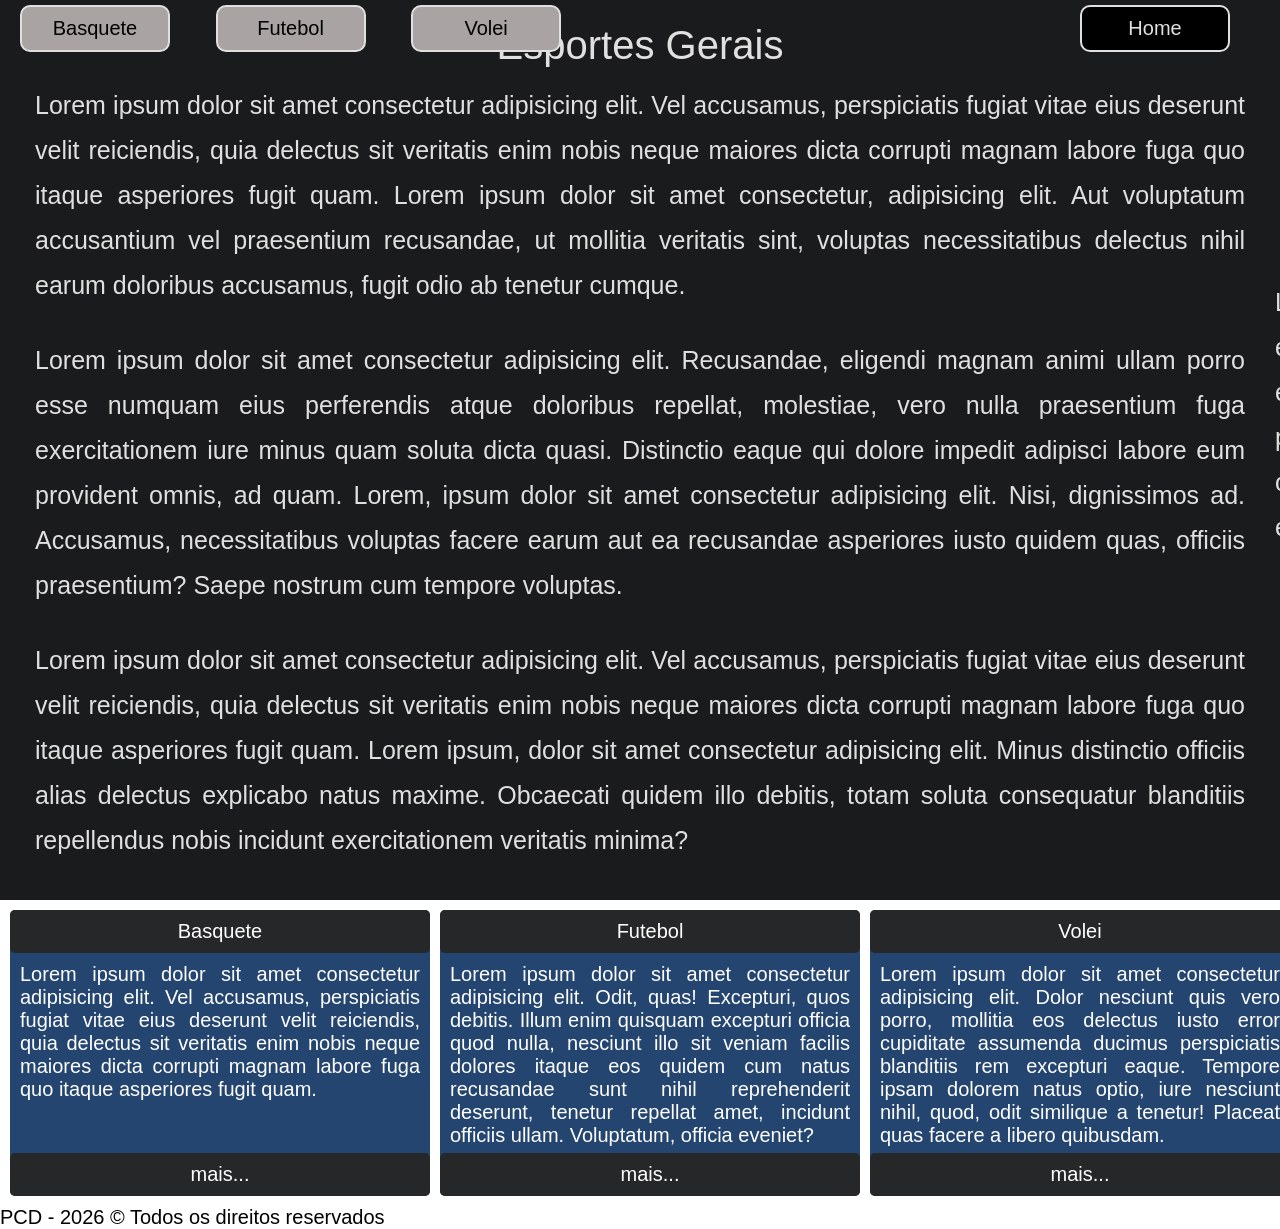
<file: index.html>
<!doctype html>
<html lang="pt-br">
  <head>
    <meta charset="UTF-8" />
    <meta name="viewport" content="width=device-width, initial-scale=1.0" />
    <title>ESPORTE TOTAL</title>
    <link rel="stylesheet" href="./css/main.css" />
  </head>

  <body>
    <header class="cabecalho">
      <nav class="cabecalho__nav">
        <ul class="cabecalho__ul">
          <li class="cabecalho__li cabecalho__li--active">
            <a class="cabecalho__a cabecalho__a--active" href="./index.html"
              >Home</a
            >
          </li>
          <li class="cabecalho__li">
            <a class="cabecalho__a" href="./paginas/basquete.html">Basquete</a>
          </li>
          <li class="cabecalho__li">
            <a class="cabecalho__a" href="./paginas/futebol.html">Futebol</a>
          </li>
          <li class="cabecalho__li">
            <a class="cabecalho__a" href="./paginas/volei.html">Volei</a>
          </li>
        </ul>
      </nav>
    </header>

    <main class="conteudo">
      <section class="hero">
        <div class="hero__container">
          <h1 class="hero__title">Esportes Gerais</h1>
          <p class="hero__text">
            Lorem ipsum dolor sit amet consectetur adipisicing elit. Vel
            accusamus, perspiciatis fugiat vitae eius deserunt velit reiciendis,
            quia delectus sit veritatis enim nobis neque maiores dicta corrupti
            magnam labore fuga quo itaque asperiores fugit quam. Lorem ipsum
            dolor sit amet consectetur, adipisicing elit. Aut voluptatum
            accusantium vel praesentium recusandae, ut mollitia veritatis sint,
            voluptas necessitatibus delectus nihil earum doloribus accusamus,
            fugit odio ab tenetur cumque.
          </p>
          <p class="hero__text">
            Lorem ipsum dolor sit amet consectetur adipisicing elit. Recusandae,
            eligendi magnam animi ullam porro esse numquam eius perferendis
            atque doloribus repellat, molestiae, vero nulla praesentium fuga
            exercitationem iure minus quam soluta dicta quasi. Distinctio eaque
            qui dolore impedit adipisci labore eum provident omnis, ad quam.
            Lorem, ipsum dolor sit amet consectetur adipisicing elit. Nisi,
            dignissimos ad. Accusamus, necessitatibus voluptas facere earum aut
            ea recusandae asperiores iusto quidem quas, officiis praesentium?
            Saepe nostrum cum tempore voluptas.
          </p>
          <p class="hero__text">
            Lorem ipsum dolor sit amet consectetur adipisicing elit. Vel
            accusamus, perspiciatis fugiat vitae eius deserunt velit reiciendis,
            quia delectus sit veritatis enim nobis neque maiores dicta corrupti
            magnam labore fuga quo itaque asperiores fugit quam. Lorem ipsum,
            dolor sit amet consectetur adipisicing elit. Minus distinctio
            officiis alias delectus explicabo natus maxime. Obcaecati quidem
            illo debitis, totam soluta consequatur blanditiis repellendus nobis
            incidunt exercitationem veritatis minima?
          </p>
          <p class="hero__text">
            Lorem ipsum dolor sit amet consectetur adipisicing elit. Recusandae,
            eligendi magnam animi ullam porro esse numquam eius perferendis
            atque doloribus repellat, molestiae, vero nulla praesentium fuga
            exercitationem iure minus quam soluta dicta quasi. Distinctio eaque
            qui dolore impedit adipisci labore eum provident omnis, ad quam.
            Lorem ipsum dolor sit amet, consectetur adipisicing elit. Similique
            fugit libero officiis maiores totam quod accusamus, consequatur fuga
            repellendus enim, corporis eaque perferendis non eveniet impedit,
            commodi a. Expedita, ab!
          </p>
          <a class="hero__btn" href="./paginas/login.html">ACESSAR CONTA</a>
        </div>
      </section>

      <div class="conteudo__container">
        
        <section class="conteudo__sec">
          <h2 class="conteudo__tit">Basquete</h2>
          <p class="conteudo__txt">
            Lorem ipsum dolor sit amet consectetur adipisicing elit. Vel
            accusamus, perspiciatis fugiat vitae eius deserunt velit reiciendis,
            quia delectus sit veritatis enim nobis neque maiores dicta corrupti
            magnam labore fuga quo itaque asperiores fugit quam.
          </p>
          <a class="conteudo__btn" href="./paginas/basquete.html">mais...</a>
        </section>

        <section class="conteudo__sec">
          <h2 class="conteudo__tit">Futebol</h2>
          <p class="conteudo__txt">
            Lorem ipsum dolor sit amet consectetur adipisicing elit. Odit, quas! Excepturi, quos debitis. Illum enim quisquam excepturi officia quod nulla, nesciunt illo sit veniam facilis dolores itaque eos quidem cum natus recusandae sunt nihil reprehenderit deserunt, tenetur repellat amet, incidunt officiis ullam. Voluptatum, officia eveniet?
          </p>
          <a class="conteudo__btn" href="./paginas/futebol.html">mais...</a>
        </section>

        <section class="conteudo__sec">
          <h2 class="conteudo__tit">Volei</h2>
          <p class="conteudo__txt">
            Lorem ipsum dolor sit amet consectetur adipisicing elit. Dolor nesciunt quis vero porro, mollitia eos delectus iusto error cupiditate assumenda ducimus perspiciatis blanditiis rem excepturi eaque. Tempore ipsam dolorem natus optio, iure nesciunt nihil, quod, odit similique a tenetur! Placeat quas facere a libero quibusdam.
          </p>
          <a class="conteudo__btn" href="./paginas/volei.html">mais...</a>
        </section>

      </div>

    </main>

    <footer>
      <p>PCD - 2026 &copy; Todos os direitos reservados</p>
    </footer>
  </body>
</html>
</file>
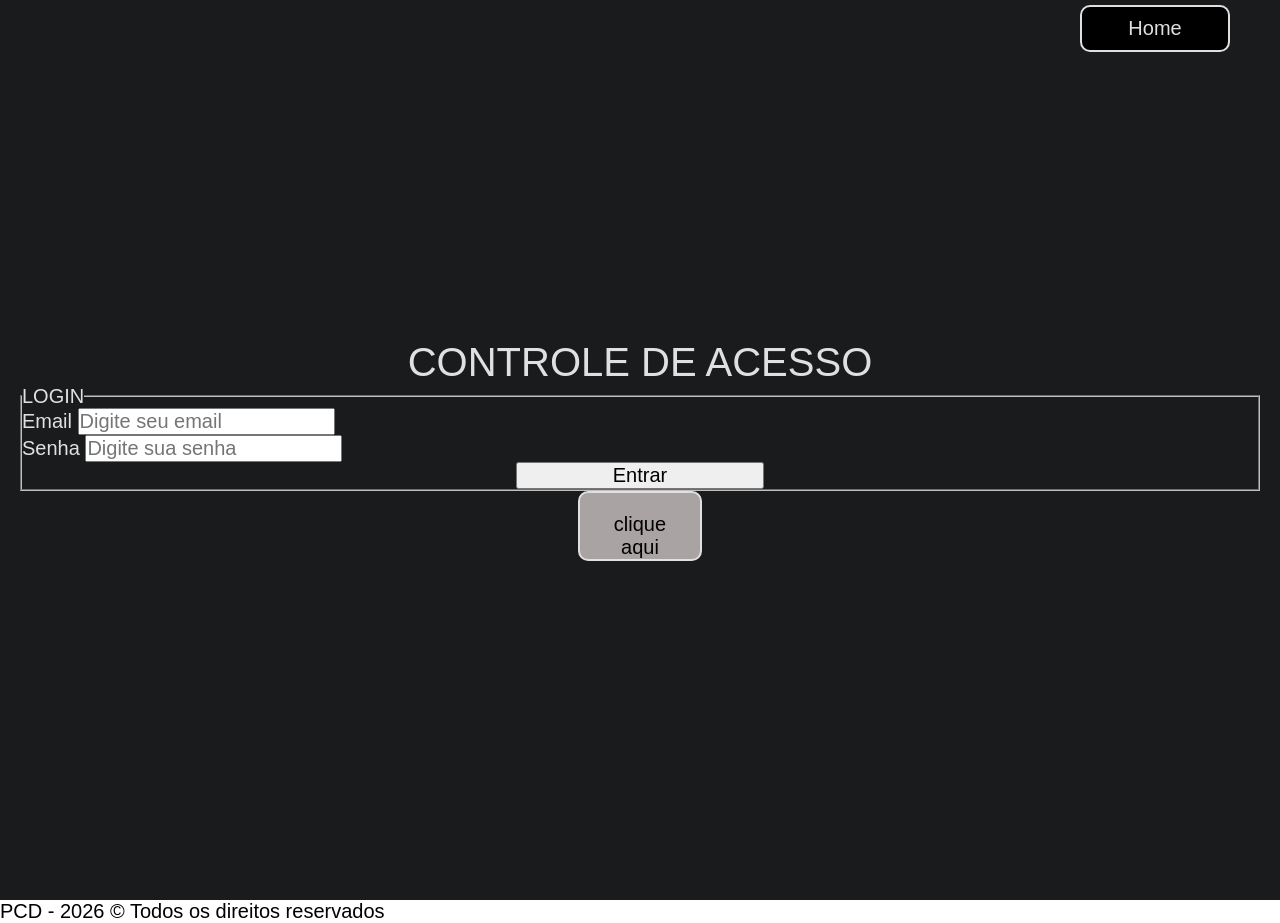
<file: login.html>
<!doctype html>
<html lang="pt-br">
    <head>
        <meta charset="UTF-8" />
        <meta name="viewport" content="width=device-width, initial-scale=1.0" />
        <title>LOGIN</title>
        <link rel="stylesheet" href="./css/main.css" />
        
        <script src="./js/script.js" defer></script>

    </head>
     
    <body>
        <header class="cabecalho">
            <nav class="cabecalho__nav">
                <ul class="cabecalho__ul">
                    <li class="cabecalho__li cabecalho__li--active">
                        <a class="cabecalho__a cabecalho__a--active" href="./index.html"
                        >Home</a
                        >
                    </li>
                </ul>
            </nav>
        </header>
        
        <main class="conteudo">
            <section class="hero">
                <div class="hero__container">
                    <h1 class="hero__title">CONTROLE DE ACESSO</h1>

                    <div id="msg">
                        
                    </div>

                    <form action="#" method="GET">
                        <input type="hidden" value="oi" name="msg">
                        <fieldset>
                            <legend>LOGIN</legend>
                    <div> 
                        <label for="idEmail">Email</label>
                        <input type="email" name="email" id="idEmail" placeholder="Digite seu email" required minlength="15" maxlength="150" oninvalid="setCustomValidity('Errei')" autocomplete="current-password">
                    </div>
                    <div>
                        <label for="idSenha">Senha</label>
                        <input type="password" name="senha" id="idSenha" placeholder="Digite sua senha" required minlength="5" maxlength="30" autocomplete="current-password">
                    </div>
                    <div>

                        <button type="submit" id="btnEntrar">Entrar</button>
                    </div>
                </fieldset>
            </form>


          <a aria-label="Para se cadastrar no sistema." class="hero__btn" href="./cadastro.html">clique aqui</a>
        </div>
      </section>

    </main>
    <footer>
      <p>PCD - 2026 &copy; Todos os direitos reservados</p>
    </footer>

  </body>
</html>
</file>
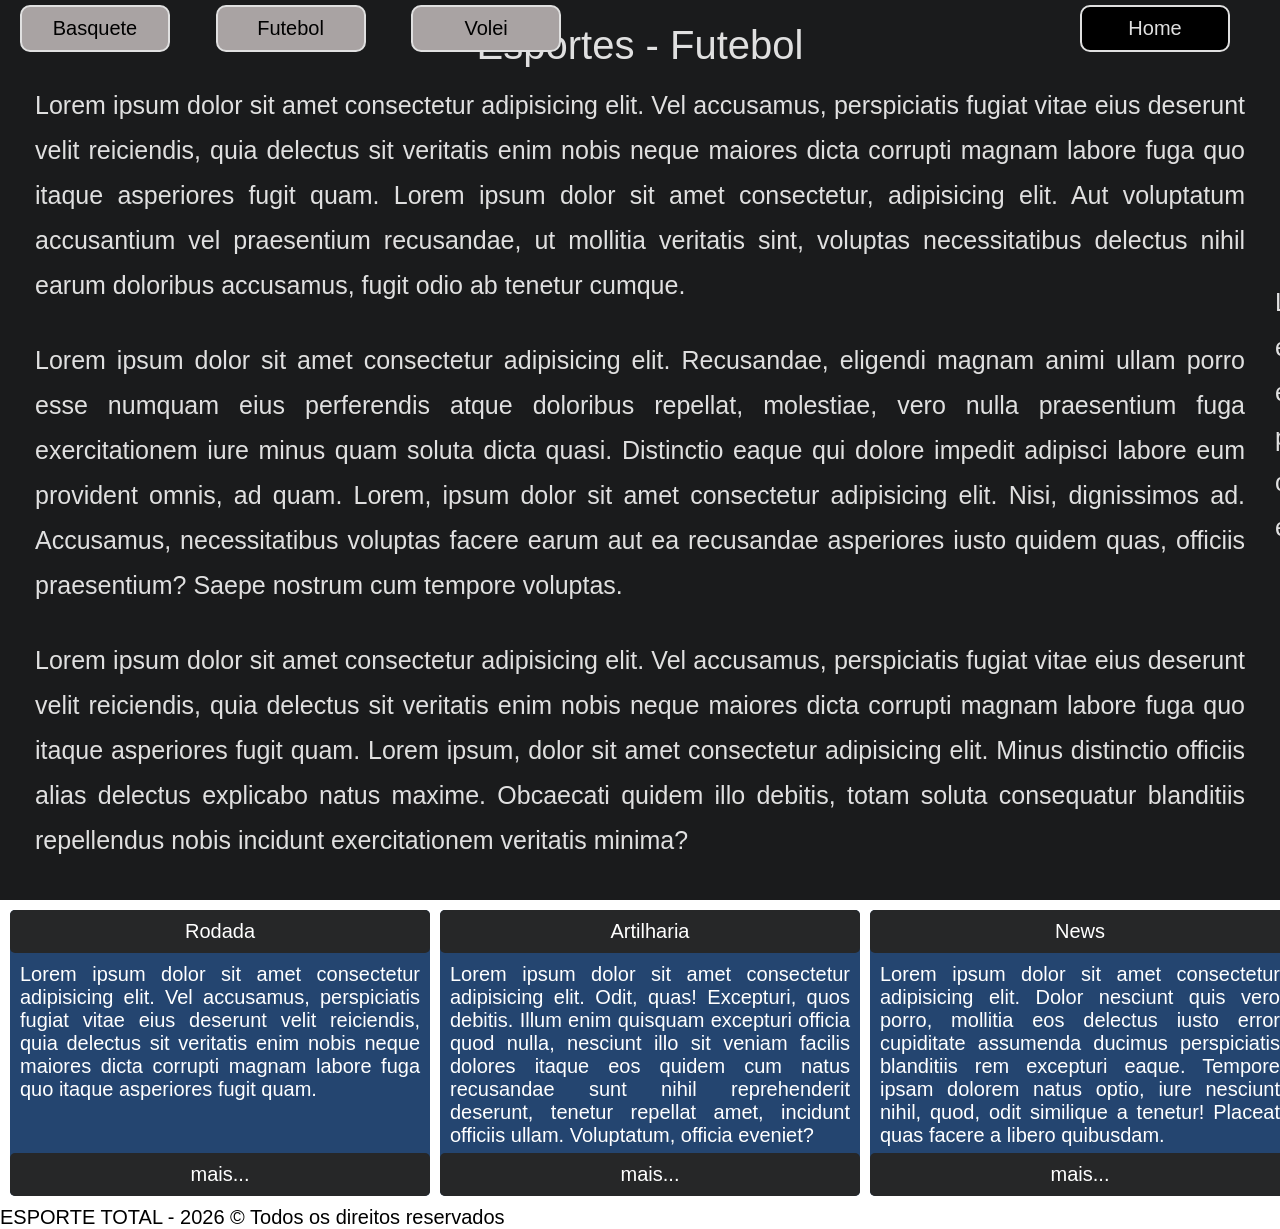
<file: paginas/futebol.html>
<!doctype html>
<html lang="pt-br">
  <head>
    <meta charset="UTF-8" />
    <meta name="viewport" content="width=device-width, initial-scale=1.0" />
    <title>ESPORTE TOTAL - FUTEBOL</title>
    <link rel="stylesheet" href="../css/main.css" />
  </head>

  <body>
    <header class="cabecalho">
      <nav class="cabecalho__nav">
        <ul class="cabecalho__ul">
          <li class="cabecalho__li cabecalho__li--active">
            <a class="cabecalho__a cabecalho__a--active" href="../index.html"
              >Home</a
            >
          </li>
          <li class="cabecalho__li">
            <a class="cabecalho__a" href="./basquete.html">Basquete</a>
          </li>
          <li class="cabecalho__li">
            <a class="cabecalho__a" href="./futebol.html">Futebol</a>
          </li>
          <li class="cabecalho__li">
            <a class="cabecalho__a" href="./volei.html">Volei</a>
          </li>
        </ul>
      </nav>
    </header>

    <main class="conteudo">
      <section class="hero">
        <div class="hero__container">
          <h1 class="hero__title">Esportes - Futebol</h1>
          <p class="hero__text">
            Lorem ipsum dolor sit amet consectetur adipisicing elit. Vel
            accusamus, perspiciatis fugiat vitae eius deserunt velit reiciendis,
            quia delectus sit veritatis enim nobis neque maiores dicta corrupti
            magnam labore fuga quo itaque asperiores fugit quam. Lorem ipsum
            dolor sit amet consectetur, adipisicing elit. Aut voluptatum
            accusantium vel praesentium recusandae, ut mollitia veritatis sint,
            voluptas necessitatibus delectus nihil earum doloribus accusamus,
            fugit odio ab tenetur cumque.
          </p>
          <p class="hero__text">
            Lorem ipsum dolor sit amet consectetur adipisicing elit. Recusandae,
            eligendi magnam animi ullam porro esse numquam eius perferendis
            atque doloribus repellat, molestiae, vero nulla praesentium fuga
            exercitationem iure minus quam soluta dicta quasi. Distinctio eaque
            qui dolore impedit adipisci labore eum provident omnis, ad quam.
            Lorem, ipsum dolor sit amet consectetur adipisicing elit. Nisi,
            dignissimos ad. Accusamus, necessitatibus voluptas facere earum aut
            ea recusandae asperiores iusto quidem quas, officiis praesentium?
            Saepe nostrum cum tempore voluptas.
          </p>
          <p class="hero__text">
            Lorem ipsum dolor sit amet consectetur adipisicing elit. Vel
            accusamus, perspiciatis fugiat vitae eius deserunt velit reiciendis,
            quia delectus sit veritatis enim nobis neque maiores dicta corrupti
            magnam labore fuga quo itaque asperiores fugit quam. Lorem ipsum,
            dolor sit amet consectetur adipisicing elit. Minus distinctio
            officiis alias delectus explicabo natus maxime. Obcaecati quidem
            illo debitis, totam soluta consequatur blanditiis repellendus nobis
            incidunt exercitationem veritatis minima?
          </p>
          <p class="hero__text">
            Lorem ipsum dolor sit amet consectetur adipisicing elit. Recusandae,
            eligendi magnam animi ullam porro esse numquam eius perferendis
            atque doloribus repellat, molestiae, vero nulla praesentium fuga
            exercitationem iure minus quam soluta dicta quasi. Distinctio eaque
            qui dolore impedit adipisci labore eum provident omnis, ad quam.
            Lorem ipsum dolor sit amet, consectetur adipisicing elit. Similique
            fugit libero officiis maiores totam quod accusamus, consequatur fuga
            repellendus enim, corporis eaque perferendis non eveniet impedit,
            commodi a. Expedita, ab!
          </p>
          <a class="hero__btn" href="../login.html">Login</a>
        </div>
      </section>

      <div class="conteudo__container">
        
        <section class="conteudo__sec">
          <h2 class="conteudo__tit">Rodada</h2>
          <p class="conteudo__txt">
            Lorem ipsum dolor sit amet consectetur adipisicing elit. Vel
            accusamus, perspiciatis fugiat vitae eius deserunt velit reiciendis,
            quia delectus sit veritatis enim nobis neque maiores dicta corrupti
            magnam labore fuga quo itaque asperiores fugit quam.
          </p>
          <a class="conteudo__btn" href="./rodada.html">mais...</a>
        </section>

        <section class="conteudo__sec">
          <h2 class="conteudo__tit">Artilharia</h2>
          <p class="conteudo__txt">
            Lorem ipsum dolor sit amet consectetur adipisicing elit. Odit, quas! Excepturi, quos debitis. Illum enim quisquam excepturi officia quod nulla, nesciunt illo sit veniam facilis dolores itaque eos quidem cum natus recusandae sunt nihil reprehenderit deserunt, tenetur repellat amet, incidunt officiis ullam. Voluptatum, officia eveniet?
          </p>
          <a class="conteudo__btn" href="./artilharia.html">mais...</a>
        </section>

        <section class="conteudo__sec">
          <h2 class="conteudo__tit">News</h2>
          <p class="conteudo__txt">
            Lorem ipsum dolor sit amet consectetur adipisicing elit. Dolor nesciunt quis vero porro, mollitia eos delectus iusto error cupiditate assumenda ducimus perspiciatis blanditiis rem excepturi eaque. Tempore ipsam dolorem natus optio, iure nesciunt nihil, quod, odit similique a tenetur! Placeat quas facere a libero quibusdam.
          </p>
          <a class="conteudo__btn" href="./news.html">mais...</a>
        </section>

      </div>

    </main>

    <footer>
      <p>ESPORTE TOTAL - 2026 &copy; Todos os direitos reservados</p>
    </footer>
  </body>
</html>
</file>
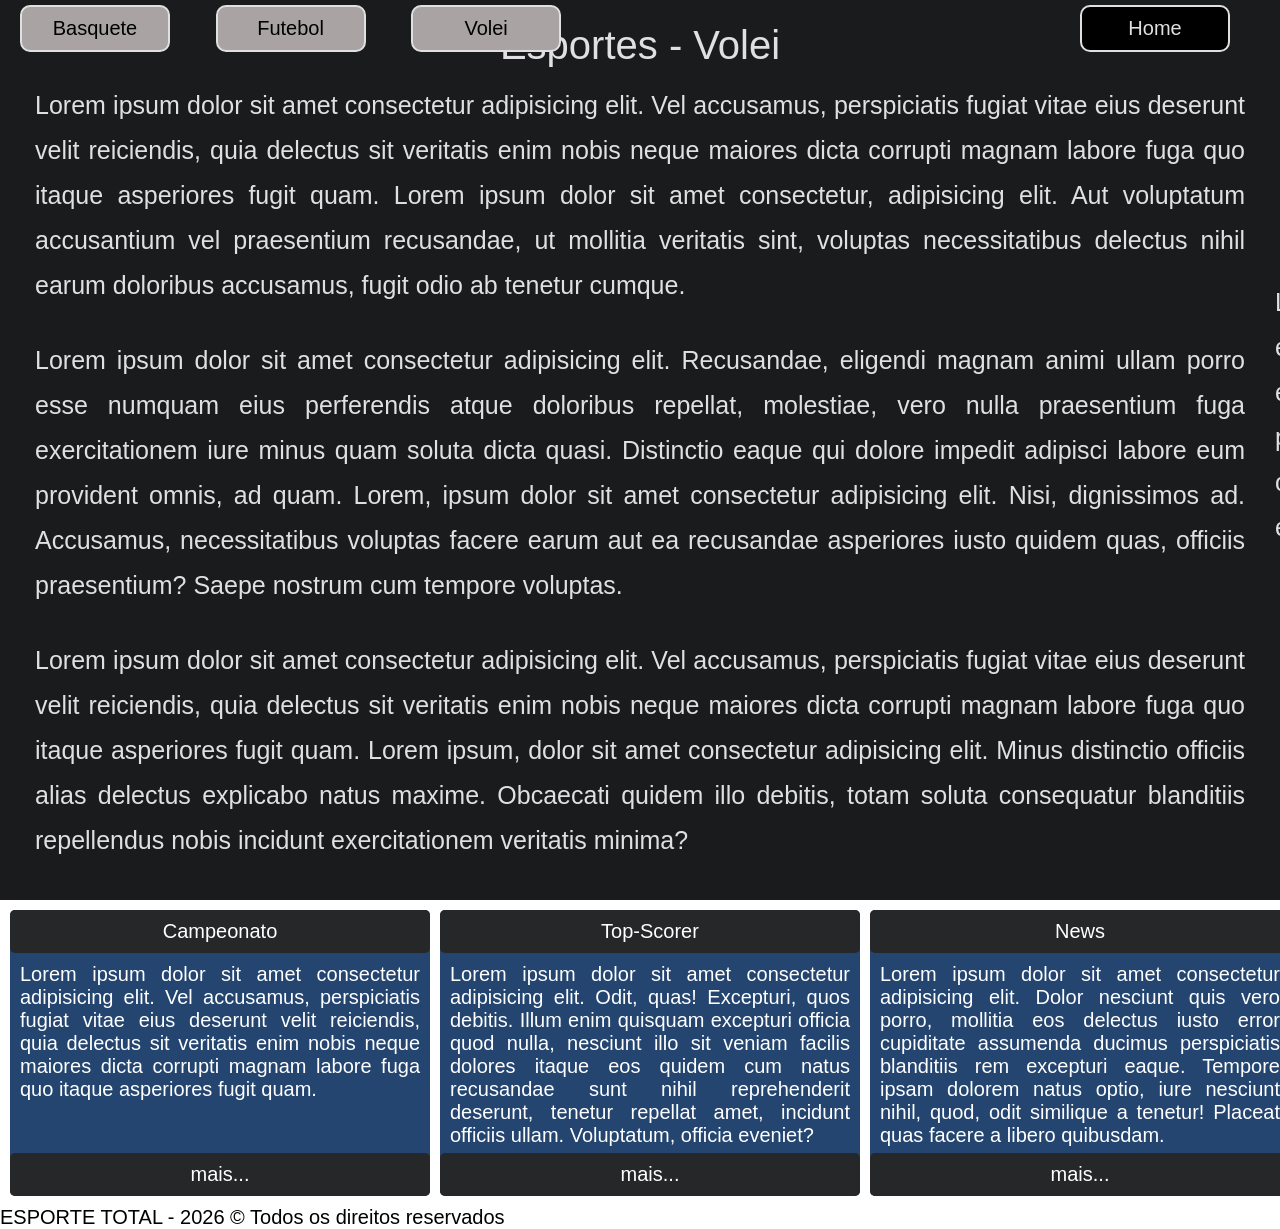
<file: paginas/volei.html>
<!doctype html>
<html lang="pt-br">
  <head>
    <meta charset="UTF-8" />
    <meta name="viewport" content="width=device-width, initial-scale=1.0" />
    <title>ESPORTE TOTAL - VOLEI</title>
    <link rel="stylesheet" href="../css/main.css" />
  </head>

  <body>
    <header class="cabecalho">
      <nav class="cabecalho__nav">
        <ul class="cabecalho__ul">
          <li class="cabecalho__li cabecalho__li--active">
            <a class="cabecalho__a cabecalho__a--active" href="../index.html"
              >Home</a
            >
          </li>
          <li class="cabecalho__li">
            <a class="cabecalho__a" href="./basquete.html">Basquete</a>
          </li>
          <li class="cabecalho__li">
            <a class="cabecalho__a" href="./futebol.html">Futebol</a>
          </li>
          <li class="cabecalho__li">
            <a class="cabecalho__a" href="./volei.html">Volei</a>
          </li>
        </ul>
      </nav>
    </header>

    <main class="conteudo">
      <section class="hero">
        <div class="hero__container">
          <h1 class="hero__title">Esportes - Volei</h1>
          <p class="hero__text">
            Lorem ipsum dolor sit amet consectetur adipisicing elit. Vel
            accusamus, perspiciatis fugiat vitae eius deserunt velit reiciendis,
            quia delectus sit veritatis enim nobis neque maiores dicta corrupti
            magnam labore fuga quo itaque asperiores fugit quam. Lorem ipsum
            dolor sit amet consectetur, adipisicing elit. Aut voluptatum
            accusantium vel praesentium recusandae, ut mollitia veritatis sint,
            voluptas necessitatibus delectus nihil earum doloribus accusamus,
            fugit odio ab tenetur cumque.
          </p>
          <p class="hero__text">
            Lorem ipsum dolor sit amet consectetur adipisicing elit. Recusandae,
            eligendi magnam animi ullam porro esse numquam eius perferendis
            atque doloribus repellat, molestiae, vero nulla praesentium fuga
            exercitationem iure minus quam soluta dicta quasi. Distinctio eaque
            qui dolore impedit adipisci labore eum provident omnis, ad quam.
            Lorem, ipsum dolor sit amet consectetur adipisicing elit. Nisi,
            dignissimos ad. Accusamus, necessitatibus voluptas facere earum aut
            ea recusandae asperiores iusto quidem quas, officiis praesentium?
            Saepe nostrum cum tempore voluptas.
          </p>
          <p class="hero__text">
            Lorem ipsum dolor sit amet consectetur adipisicing elit. Vel
            accusamus, perspiciatis fugiat vitae eius deserunt velit reiciendis,
            quia delectus sit veritatis enim nobis neque maiores dicta corrupti
            magnam labore fuga quo itaque asperiores fugit quam. Lorem ipsum,
            dolor sit amet consectetur adipisicing elit. Minus distinctio
            officiis alias delectus explicabo natus maxime. Obcaecati quidem
            illo debitis, totam soluta consequatur blanditiis repellendus nobis
            incidunt exercitationem veritatis minima?
          </p>
          <p class="hero__text">
            Lorem ipsum dolor sit amet consectetur adipisicing elit. Recusandae,
            eligendi magnam animi ullam porro esse numquam eius perferendis
            atque doloribus repellat, molestiae, vero nulla praesentium fuga
            exercitationem iure minus quam soluta dicta quasi. Distinctio eaque
            qui dolore impedit adipisci labore eum provident omnis, ad quam.
            Lorem ipsum dolor sit amet, consectetur adipisicing elit. Similique
            fugit libero officiis maiores totam quod accusamus, consequatur fuga
            repellendus enim, corporis eaque perferendis non eveniet impedit,
            commodi a. Expedita, ab!
          </p>
          <a class="hero__btn" href="../login.html">Login</a>
        </div>
      </section>

      <div class="conteudo__container">
        
        <section class="conteudo__sec">
          <h2 class="conteudo__tit">Campeonato</h2>
          <p class="conteudo__txt">
            Lorem ipsum dolor sit amet consectetur adipisicing elit. Vel
            accusamus, perspiciatis fugiat vitae eius deserunt velit reiciendis,
            quia delectus sit veritatis enim nobis neque maiores dicta corrupti
            magnam labore fuga quo itaque asperiores fugit quam.
          </p>
          <a class="conteudo__btn" href="./campeonato.html">mais...</a>
        </section>

        <section class="conteudo__sec">
          <h2 class="conteudo__tit">Top-Scorer</h2>
          <p class="conteudo__txt">
            Lorem ipsum dolor sit amet consectetur adipisicing elit. Odit, quas! Excepturi, quos debitis. Illum enim quisquam excepturi officia quod nulla, nesciunt illo sit veniam facilis dolores itaque eos quidem cum natus recusandae sunt nihil reprehenderit deserunt, tenetur repellat amet, incidunt officiis ullam. Voluptatum, officia eveniet?
          </p>
          <a class="conteudo__btn" href="./top-scorer.html">mais...</a>
        </section>

        <section class="conteudo__sec">
          <h2 class="conteudo__tit">News</h2>
          <p class="conteudo__txt">
            Lorem ipsum dolor sit amet consectetur adipisicing elit. Dolor nesciunt quis vero porro, mollitia eos delectus iusto error cupiditate assumenda ducimus perspiciatis blanditiis rem excepturi eaque. Tempore ipsam dolorem natus optio, iure nesciunt nihil, quod, odit similique a tenetur! Placeat quas facere a libero quibusdam.
          </p>
          <a class="conteudo__btn" href="./news.html">mais...</a>
        </section>

      </div>

    </main>

    <footer>
      <p>ESPORTE TOTAL - 2026 &copy; Todos os direitos reservados</p>
    </footer>
  </body>
</html>
</file>
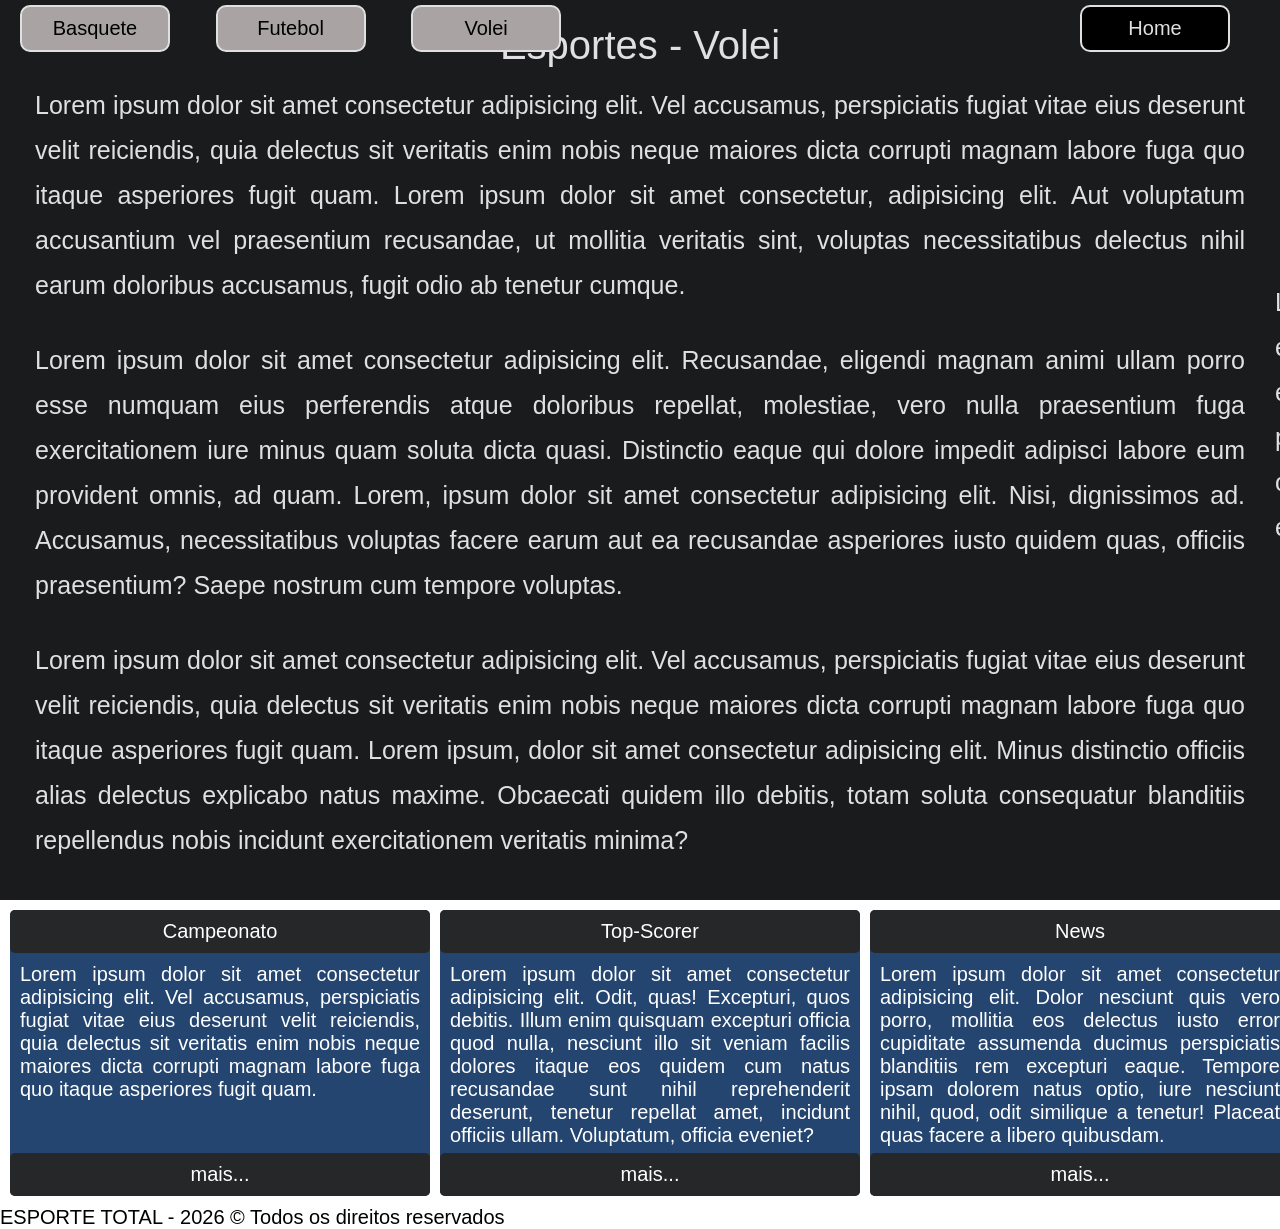
<file: paginas/voley.html>
<!doctype html>
<html lang="pt-br">
  <head>
    <meta charset="UTF-8" />
    <meta name="viewport" content="width=device-width, initial-scale=1.0" />
    <title>ESPORTE TOTAL - VOLEI</title>
    <link rel="stylesheet" href="../css/main.css" />
  </head>

  <body>
    <header class="cabecalho">
      <nav class="cabecalho__nav">
        <ul class="cabecalho__ul">
          <li class="cabecalho__li cabecalho__li--active">
            <a class="cabecalho__a cabecalho__a--active" href="../index.html"
              >Home</a
            >
          </li>
          <li class="cabecalho__li">
            <a class="cabecalho__a" href="./basquete.html">Basquete</a>
          </li>
          <li class="cabecalho__li">
            <a class="cabecalho__a" href="./futebol.html">Futebol</a>
          </li>
          <li class="cabecalho__li">
            <a class="cabecalho__a" href="./volei.html">Volei</a>
          </li>
        </ul>
      </nav>
    </header>

    <main class="conteudo">
      <section class="hero">
        <div class="hero__container">
          <h1 class="hero__title">Esportes - Volei</h1>
          <p class="hero__text">
            Lorem ipsum dolor sit amet consectetur adipisicing elit. Vel
            accusamus, perspiciatis fugiat vitae eius deserunt velit reiciendis,
            quia delectus sit veritatis enim nobis neque maiores dicta corrupti
            magnam labore fuga quo itaque asperiores fugit quam. Lorem ipsum
            dolor sit amet consectetur, adipisicing elit. Aut voluptatum
            accusantium vel praesentium recusandae, ut mollitia veritatis sint,
            voluptas necessitatibus delectus nihil earum doloribus accusamus,
            fugit odio ab tenetur cumque.
          </p>
          <p class="hero__text">
            Lorem ipsum dolor sit amet consectetur adipisicing elit. Recusandae,
            eligendi magnam animi ullam porro esse numquam eius perferendis
            atque doloribus repellat, molestiae, vero nulla praesentium fuga
            exercitationem iure minus quam soluta dicta quasi. Distinctio eaque
            qui dolore impedit adipisci labore eum provident omnis, ad quam.
            Lorem, ipsum dolor sit amet consectetur adipisicing elit. Nisi,
            dignissimos ad. Accusamus, necessitatibus voluptas facere earum aut
            ea recusandae asperiores iusto quidem quas, officiis praesentium?
            Saepe nostrum cum tempore voluptas.
          </p>
          <p class="hero__text">
            Lorem ipsum dolor sit amet consectetur adipisicing elit. Vel
            accusamus, perspiciatis fugiat vitae eius deserunt velit reiciendis,
            quia delectus sit veritatis enim nobis neque maiores dicta corrupti
            magnam labore fuga quo itaque asperiores fugit quam. Lorem ipsum,
            dolor sit amet consectetur adipisicing elit. Minus distinctio
            officiis alias delectus explicabo natus maxime. Obcaecati quidem
            illo debitis, totam soluta consequatur blanditiis repellendus nobis
            incidunt exercitationem veritatis minima?
          </p>
          <p class="hero__text">
            Lorem ipsum dolor sit amet consectetur adipisicing elit. Recusandae,
            eligendi magnam animi ullam porro esse numquam eius perferendis
            atque doloribus repellat, molestiae, vero nulla praesentium fuga
            exercitationem iure minus quam soluta dicta quasi. Distinctio eaque
            qui dolore impedit adipisci labore eum provident omnis, ad quam.
            Lorem ipsum dolor sit amet, consectetur adipisicing elit. Similique
            fugit libero officiis maiores totam quod accusamus, consequatur fuga
            repellendus enim, corporis eaque perferendis non eveniet impedit,
            commodi a. Expedita, ab!
          </p>
          <a class="hero__btn" href="../login.html">Login</a>
        </div>
      </section>

      <div class="conteudo__container">
        
        <section class="conteudo__sec">
          <h2 class="conteudo__tit">Campeonato</h2>
          <p class="conteudo__txt">
            Lorem ipsum dolor sit amet consectetur adipisicing elit. Vel
            accusamus, perspiciatis fugiat vitae eius deserunt velit reiciendis,
            quia delectus sit veritatis enim nobis neque maiores dicta corrupti
            magnam labore fuga quo itaque asperiores fugit quam.
          </p>
          <a class="conteudo__btn" href="./rodada.html">mais...</a>
        </section>

        <section class="conteudo__sec">
          <h2 class="conteudo__tit">Top-Scorer</h2>
          <p class="conteudo__txt">
            Lorem ipsum dolor sit amet consectetur adipisicing elit. Odit, quas! Excepturi, quos debitis. Illum enim quisquam excepturi officia quod nulla, nesciunt illo sit veniam facilis dolores itaque eos quidem cum natus recusandae sunt nihil reprehenderit deserunt, tenetur repellat amet, incidunt officiis ullam. Voluptatum, officia eveniet?
          </p>
          <a class="conteudo__btn" href="./top.html">mais...</a>
        </section>

        <section class="conteudo__sec">
          <h2 class="conteudo__tit">News</h2>
          <p class="conteudo__txt">
            Lorem ipsum dolor sit amet consectetur adipisicing elit. Dolor nesciunt quis vero porro, mollitia eos delectus iusto error cupiditate assumenda ducimus perspiciatis blanditiis rem excepturi eaque. Tempore ipsam dolorem natus optio, iure nesciunt nihil, quod, odit similique a tenetur! Placeat quas facere a libero quibusdam.
          </p>
          <a class="conteudo__btn" href="./news.html">mais...</a>
        </section>

      </div>

    </main>

    <footer>
      <p>ESPORTE TOTAL - 2026 &copy; Todos os direitos reservados</p>
    </footer>
  </body>
</html>
</file>
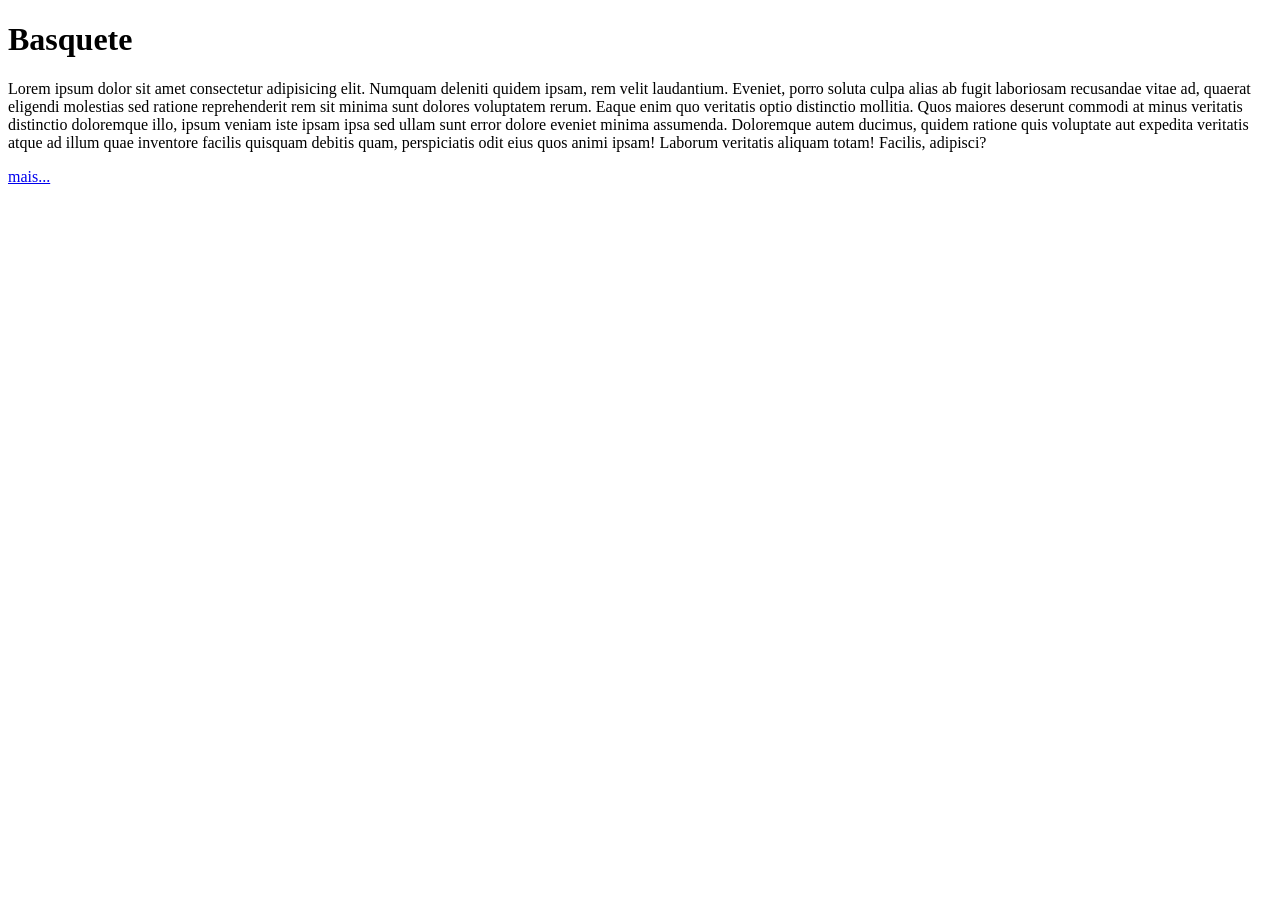
<file: paginas/basquete/basquete.html>
<!DOCTYPE html>
<html lang="pt-br">
<head>
    <meta charset="UTF-8">
    <title>Basquete</title>
</head>
<body>

<h1>Basquete</h1>
<p>Lorem ipsum dolor sit amet consectetur adipisicing elit. Numquam deleniti quidem ipsam, rem velit laudantium. Eveniet, porro soluta culpa alias ab fugit laboriosam recusandae vitae ad, quaerat eligendi molestias sed ratione reprehenderit rem sit minima sunt dolores voluptatem rerum. Eaque enim quo veritatis optio distinctio mollitia. Quos maiores deserunt commodi at minus veritatis distinctio doloremque illo, ipsum veniam iste ipsam ipsa sed ullam sunt error dolore eveniet minima assumenda. Doloremque autem ducimus, quidem ratione quis voluptate aut expedita veritatis atque ad illum quae inventore facilis quisquam debitis quam, perspiciatis odit eius quos animi ipsam! Laborum veritatis aliquam totam! Facilis, adipisci?</p>

<a href="paginas/basquete/basquete.html" class="card__button">mais...</a>

</body>
</html>
</file>
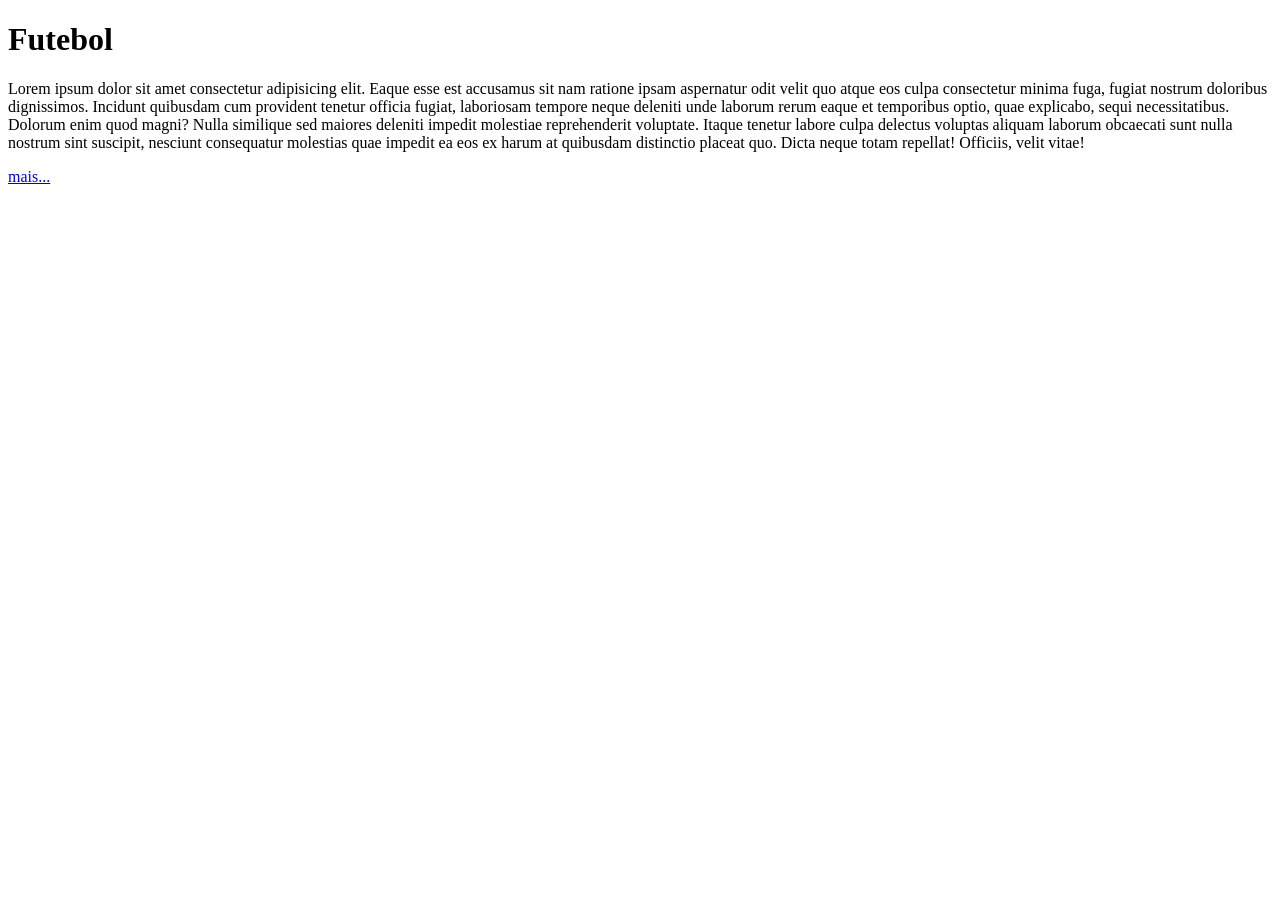
<file: paginas/futebol/futebol.html>
<!DOCTYPE html>
<html lang="en">
<head>
    <meta charset="UTF-8">
    <meta name="viewport" content="width=device-width, initial-scale=1.0">
    <title>futebol</title>
</head>
<body>
    <h1>Futebol</h1>
    <p>Lorem ipsum dolor sit amet consectetur adipisicing elit. Eaque esse est accusamus sit nam ratione ipsam aspernatur odit velit quo atque eos culpa consectetur minima fuga, fugiat nostrum doloribus dignissimos. Incidunt quibusdam cum provident tenetur officia fugiat, laboriosam tempore neque deleniti unde laborum rerum eaque et temporibus optio, quae explicabo, sequi necessitatibus. Dolorum enim quod magni? Nulla similique sed maiores deleniti impedit molestiae reprehenderit voluptate. Itaque tenetur labore culpa delectus voluptas aliquam laborum obcaecati sunt nulla nostrum sint suscipit, nesciunt consequatur molestias quae impedit ea eos ex harum at quibusdam distinctio placeat quo. Dicta neque totam repellat! Officiis, velit vitae!</p>
    <a href="paginas/futebol/futebol.html" class="card__button">mais...</a>
</body>
</html>
</file>
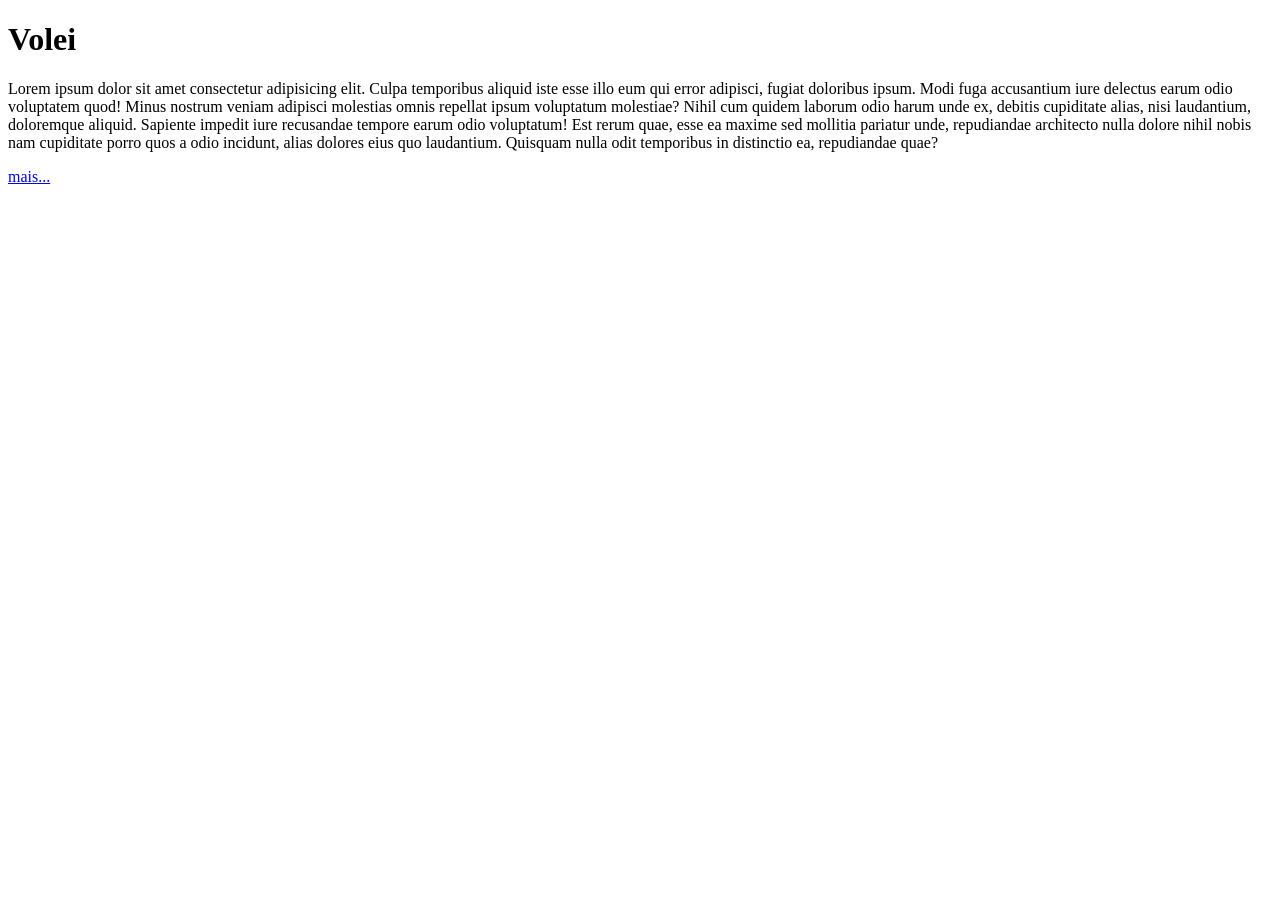
<file: paginas/volei/volei.html>
<!DOCTYPE html>
<html lang="en">
<head>
    <meta charset="UTF-8">
    <meta name="viewport" content="width=device-width, initial-scale=1.0">
    <title>Volei</title>
</head>
<body>
    <h1>Volei</h1>
    <p>Lorem ipsum dolor sit amet consectetur adipisicing elit. Culpa temporibus aliquid iste esse illo eum qui error adipisci, fugiat doloribus ipsum. Modi fuga accusantium iure delectus earum odio voluptatem quod! Minus nostrum veniam adipisci molestias omnis repellat ipsum voluptatum molestiae? Nihil cum quidem laborum odio harum unde ex, debitis cupiditate alias, nisi laudantium, doloremque aliquid. Sapiente impedit iure recusandae tempore earum odio voluptatum! Est rerum quae, esse ea maxime sed mollitia pariatur unde, repudiandae architecto nulla dolore nihil nobis nam cupiditate porro quos a odio incidunt, alias dolores eius quo laudantium. Quisquam nulla odit temporibus in distinctio ea, repudiandae quae?</p>
    <a href="paginas/volei/volei.html" class="card__button">mais...</a>
</body>
</html>
</file>
<file: css/main.css>
@import url("./base.css");
@import url("./cabecalho.css");
@import url("./hero.css");
@import url("./conteudo.css");
@import url(./tratativas.css);
</file>
